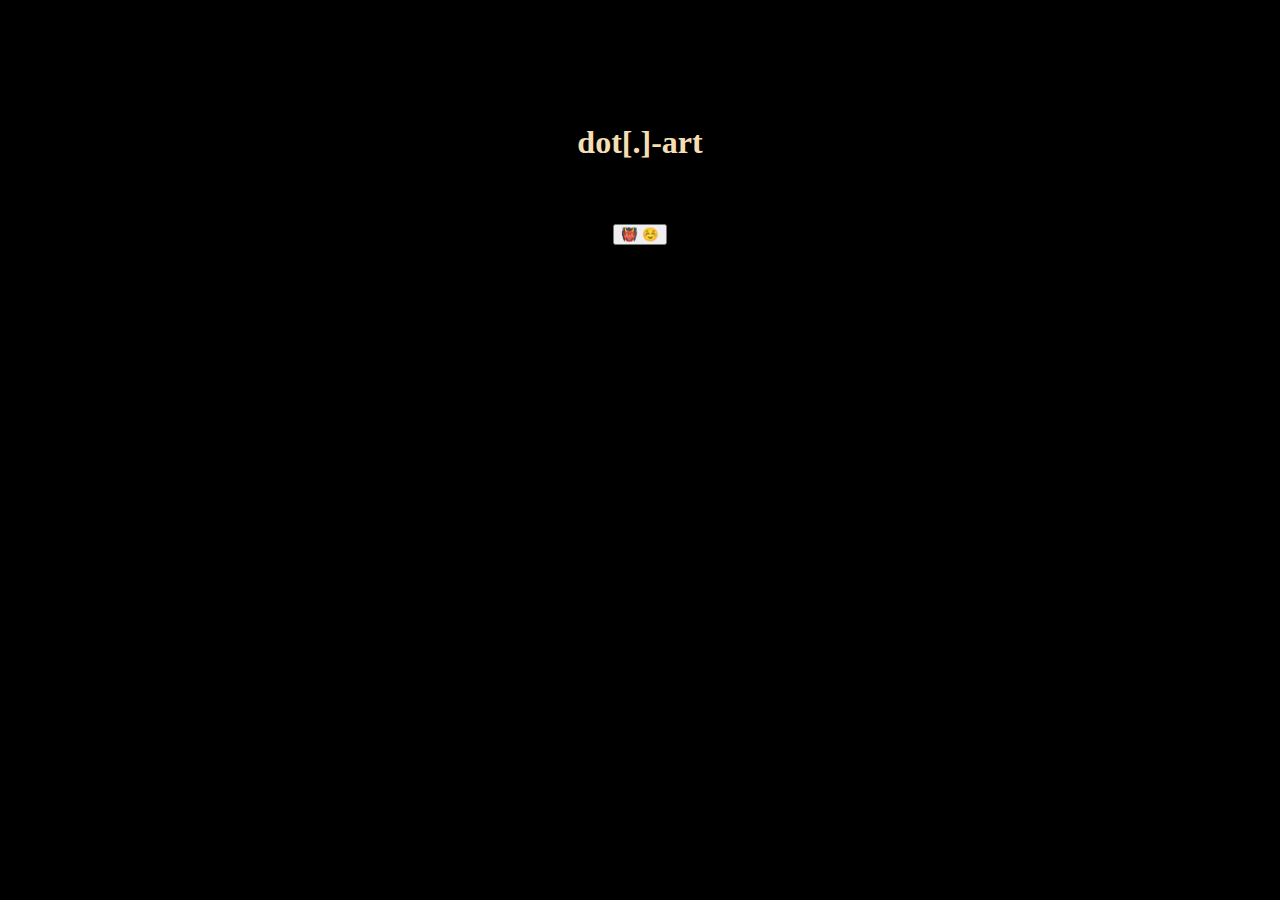
<file: index.html>
<!doctype html>
<html>

<head>
    <link rel="stylesheet" href="./style.css">
    <title>illegalnumber.art</title>
</head>

<body>
    <center>
    <h1 id="c" onmouseover="changeColor()">illegalnumber</h1>
    <br />
    <h2>
        dot[.]-art
    </h2>
    <br />
    <br />


    <script>

        function changeColor() {
            document.getElementById("c").style.backgroundColor = "lightblue";


        }
    </script>

    <script>
        function changeSize() {
            document.getElementById("b", "c").style.width = "400px";
            document.getElementById("b").style.height = "200px";
        }
    </script>


    </script>

    <button id="b" onclick="randomEmoji()" onmouseover="randomEmoji()"></button>
    <script>
        const randomEmoji = () => {
  const emojis = ["😀", "😃", "😄", "😁", "😆", "😅", "😂", "🤣", "🥲", "☺️", "😊", "😇", "🙃", "😉", "😌", "😍", "🥰", "😘", "😗", "😙", "😚", "😋", "😛", "😝", "😜", "🤪", "🤨", "🧐", "🤓", "😎", "🥸", "🤩", "🥳", "😏", "😒", "😞", "😔", "😟", "😕", "🙁", "☹️", "😣", "😖", "😫", "😩", "🥱", "😴", "🤤", "😪", "😵", "🤐", "🤕", "🤑", "🤠", "😈", "👿", "👹", "👺", "🤡"];
  const index1 = Math.floor(Math.random() * emojis.length);
  const index2 = Math.floor(Math.random() * emojis.length);
  const emoji1 = emojis[index1];
  const emoji2 = emojis[index2];
  const element = document.querySelector("button");
  document.querySelector("h2");
  element.innerHTML = `${emoji1} ${emoji2}`;
};

randomEmoji();
    </script>
    <h3></h3>       
</center>
</body>

</html>
</file>
<file: style.css>
h1 {
    color: black;
    -webkit-animation: pulse 1s infinite alternate, wiggle 2s infinite;
    animation: pulse 5s infinite alternate, wiggle 2s infinite;
  }
  
  @-webkit-keyframes pulse {
    from {
      text-shadow: 0 0 10px white;
    }
    to {
      text-shadow: 0 0 20px black;
    }
  }
  
  @keyframes pulse {
    from {
      text-shadow: 0 0 10px white;
    }
    to {
      text-shadow: 0 0 200px linear-gradient(blue, green)
    }
  }
  
  @-webkit-keyframes wiggle {
    0% {
      transform: skewX(0deg);
    }
    25% {
      transform: skewX(-4deg);
    }
    50% {
      transform: skewX(0deg);
    }
    75% {
      transform: skewX(4deg);
    }
    100% {
      transform: skewX(0deg);
    }
  }

h2 {
    font-size: xx-large;
    -webkit-background-clip: text;
    background-color: #000000;
    -webkit-text-fill-color: wheat;
    animation: pulse 1s infinite;
}
  
  @keyframes pulse, wiggle {
    0% {
      background-position: 200% 50%;
    }
    100% {
      background-position: 0 50%;
    }
  }

  body {
    background: black;
    animation: pulse 1s infinite;
}

@keyframes pulse {
    0% {
        background: teal;
    }
    15% {
        background-image: -o-linear-gradient(yellow, black);
    }
    45% {
        background-color: yellowgreen;
    }
    100% {
        background: black;
    }
}
</file>
